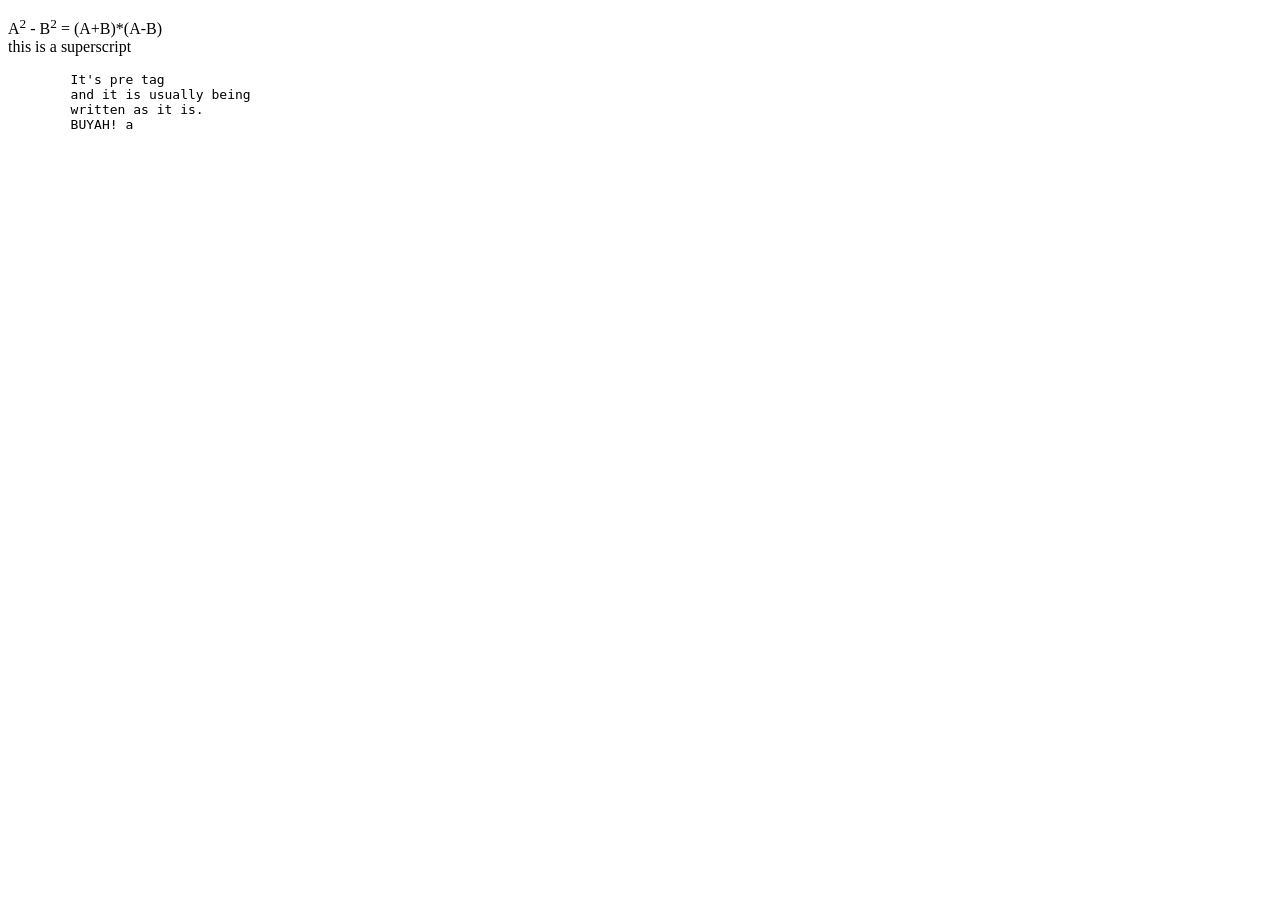
<file: html_learnings/basics_of_html_2.html>
<!DOCTYPE html>
<html lang="en">
<head>
    <meta charset="UTF-8">
    <meta name="viewport" content="width=device-width, initial-scale=1.0">
    <title>Document</title>
</head>
<body>
    <p>
        <!-- superscript -->
         A<sup>2</sup> - B<sup>2</sup> = (A+B)*(A-B)
         <br>
         this is a superscript
    </p>

    <pre>
        It's pre tag
        and it is usually being 
        written as it is.
        BUYAH! a
    </pre>
</body>
</html>
</file>
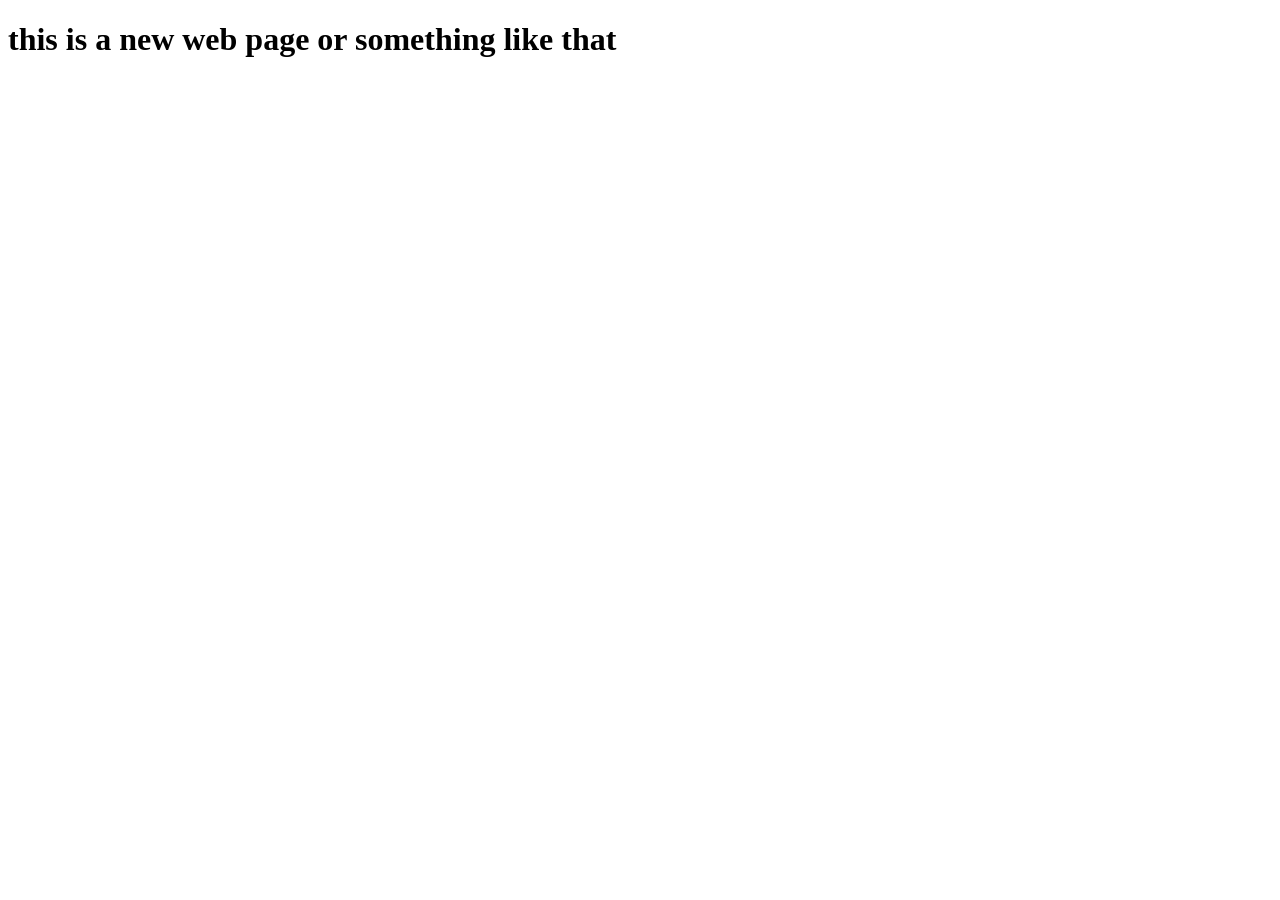
<file: html_learnings/hello.html>
<!DOCTYPE html>
<html lang="en">
<head>
    <meta charset="UTF-8">
    <meta name="viewport" content="width=device-width, initial-scale=1.0">
    <title>Document</title>
</head>
<body>
    <h1>
        this is a new web page or something like that
    </h1>
</body>
</html>
</file>
